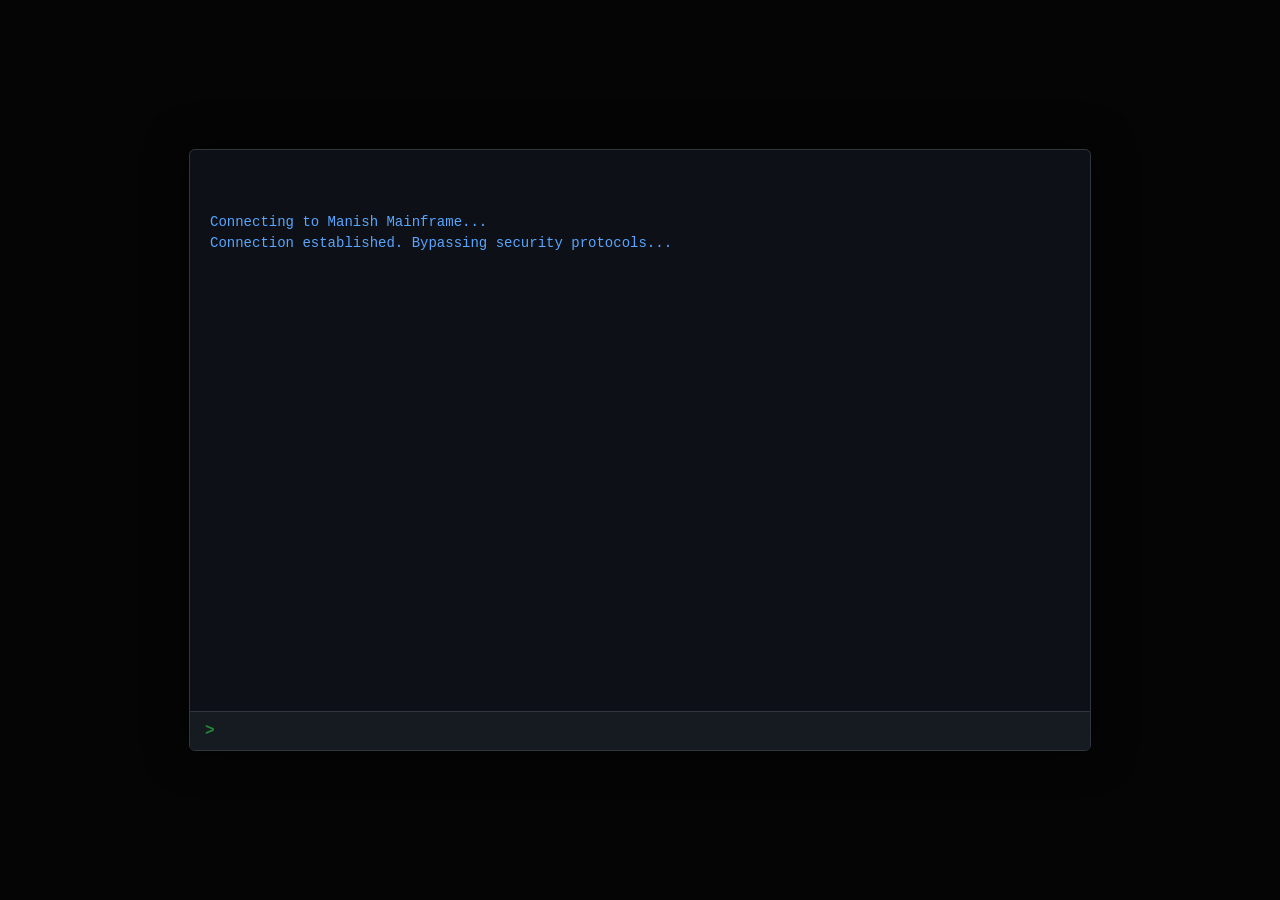
<file: index.html>
<!DOCTYPE html>
<html lang="en">
<head>
    <meta charset="UTF-8">
    <meta name="viewport" content="width=device-width, initial-scale=1.0">
    <title>Manish Mainframe</title>
    <link rel="stylesheet" href="style.css">
</head>
<body>

<div class="terminal-container">
    <div id="terminal-output">
        </div>
    
    <div class="input-bar">
        <span class="prompt">&gt;</span>
        <input type="text" id="commandInput" autofocus autocomplete="off">
    </div>
</div>

<script src="script.js"></script>
</body>
</html>
</file>
<file: style.css>
/* Fonts - using a system stack for that crisp console look */
body {
    background-color: #050505; /* Deep black background for the page */
    margin: 0;
    font-family: 'Consolas', 'Monaco', 'Courier New', monospace;
    display: flex;
    justify-content: center;
    align-items: center;
    height: 100vh;
    color: #c9d1d9; /* Soft gray text */
}

/* The Main Window */
.terminal-container {
    width: 900px;
    height: 600px;
    background-color: #0d1117; /* Dark slate for terminal bg */
    border: 1px solid #30363d; /* Subtle gray border */
    border-radius: 6px;
    box-shadow: 0 0 40px rgba(0, 0, 0, 0.6);
    display: flex;
    flex-direction: column;
    overflow: hidden;
}

/* The Output Area (Top part) */
#terminal-output {
    flex-grow: 1;
    padding: 20px;
    overflow-y: auto;
    white-space: pre-wrap; /* Preserves formatting but wraps long lines */
    font-size: 14px;
    line-height: 1.5;
}

/* Scrollbar styling */
#terminal-output::-webkit-scrollbar {
    width: 8px;
}
#terminal-output::-webkit-scrollbar-thumb {
    background: #30363d;
    border-radius: 4px;
}

/* The Input Area (Bottom Bar) */
.input-bar {
    background-color: #161b22; /* Slightly lighter bar at the bottom */
    padding: 10px 15px;
    border-top: 1px solid #30363d;
    display: flex;
    align-items: center;
}

/* The Prompt symbol (>) */
.prompt {
    color: #238636; /* Green prompt like the screenshot */
    margin-right: 10px;
    font-weight: bold;
}

/* The actual input field */
#commandInput {
    background: transparent;
    border: none;
    outline: none;
    color: #c9d1d9;
    font-family: inherit;
    font-size: 14px;
    flex-grow: 1;
    width: 100%;
}

/* Utilities for coloring text in JS */
.highlight { color: #58a6ff; } /* Blue for commands */
.success { color: #238636; }   /* Green for success messages */
.error { color: #f85149; }     /* Red for errors */
</file>
